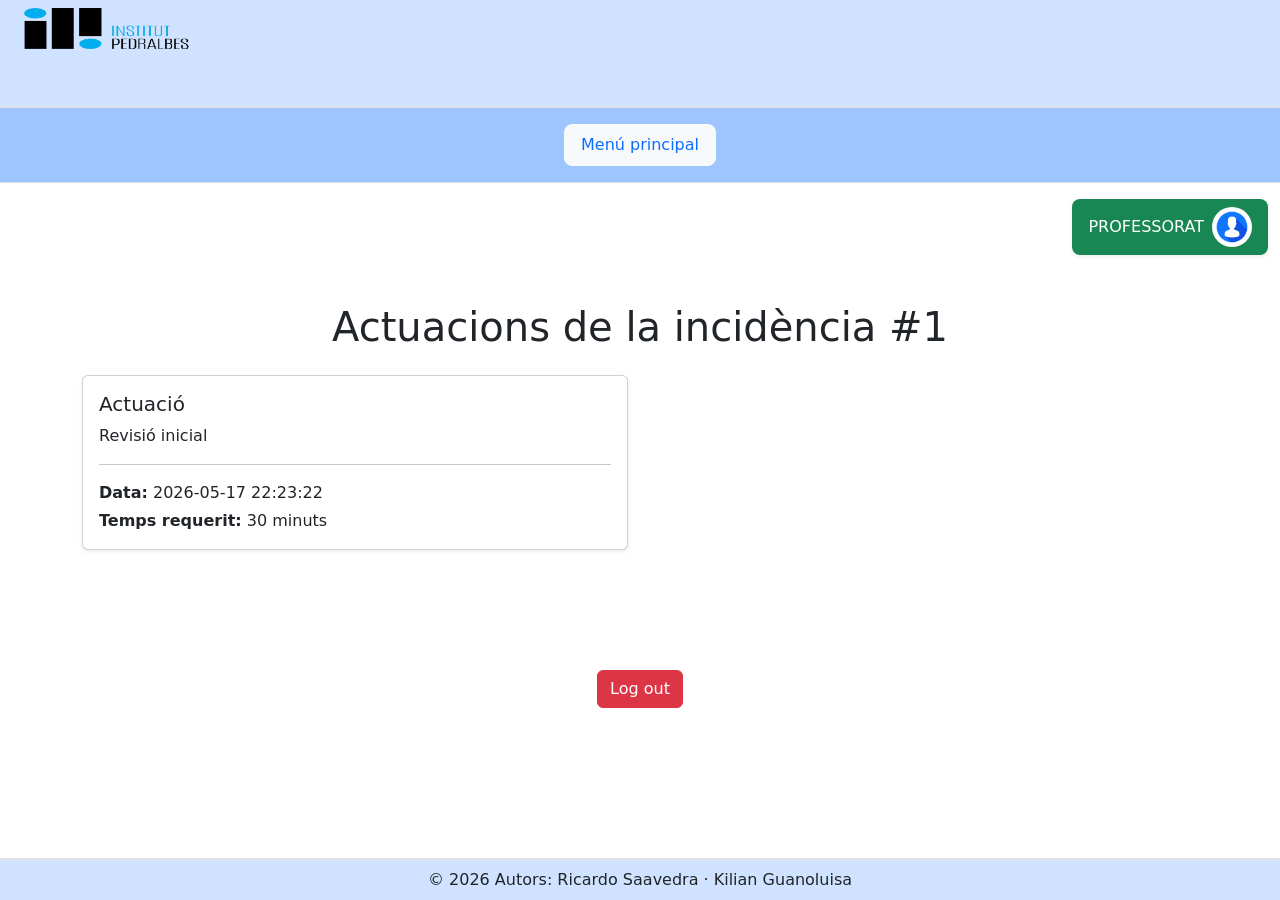
<file: src/GESTOR_INCIDENCIES.html>
<!DOCTYPE html>
<html lang="ca">

<head>
    <meta http-equiv="content-type" content="text/html; charset=UTF-8">
    <meta charset="UTF-8">
    <meta name="viewport" content="width=device-width, initial-scale=1.0">
    <!-- OPEN GRAPH / WHATSAPP -->

    <meta property="og:title" content="Incidència #1 - Professorat">
    <meta property="og:description" content="Revisió inicial de la incidència relacionada amb el sistema informàtic...">
    <meta property="og:url" content="http://g9.daw.inspedralbes.cat/test.html">
    <meta property="og:type" content="website">
    <meta property="og:image" content="http://g9.daw.inspedralbes.cat/logo-preview.png">
    <meta property="og:image:width" content="300">
    <meta property="og:image:height" content="75">

    <title>GESTOR INCIDÈNCIES</title>
    <link href="GESTOR_INCIDENCIES_files/bootstrap.min.css" rel="stylesheet">
    <link rel="stylesheet" href="GESTOR_INCIDENCIES_files/style.css">
</head>

<body class="min-vh-100 d-flex flex-column">
    <header
        class="bg-primary-subtle border-bottom border-2 px-4 py-2 d-flex align-items-center justify-content-between">
        <img src="GESTOR_INCIDENCIES_files/logo_preview.png" alt="Logo" style="height:90px;">
    </header>
    <div class="text-center px-0 py-3 mb-3 border-bottom" style="background-color:#9ec5fe; border-color:#7fb0fc;">
        <a href="http://g9.daw.inspedralbes.cat/role/user/usuari.php"
            class="btn btn-light text-primary fw-medium rounded-3 px-3 py-2">
            Menú principal
        </a>
    </div>
    <div class="container-fluid">
        <div class="d-flex justify-content-end">
            <div class="d-flex align-items-center gap-2 bg-success text-white rounded-3 px-3 py-2 shadow-sm">
                <span>PROFESSORAT</span>
                <img src="GESTOR_INCIDENCIES_files/user.jpg" alt="Usuario" class="rounded-circle"
                    style="height:40px;width:40px;">
            </div>
        </div>
    </div>

    <main class="container mt-5">

        <h1 class="text-center mb-4">
            Actuacions de la incidència #1 </h1>

        <div class="row">
            <div class="col-md-6 mb-4">
                <div class="card shadow-sm h-100">
                    <div class="card-body">
                        <h5 class="card-title">Actuació</h5>

                        <p class="card-text">
                            Revisió inicial </p>

                        <hr>

                        <p class="mb-1">
                            <strong>Data:</strong>
                            2026-05-17 22:23:22
                        </p>

                        <p class="mb-0">
                            <strong>Temps requerit:</strong>
                            30 minuts
                        </p>
                    </div>
                </div>
            </div>
        </div>

    </main>

    <div class="container text-center mt-5 py-4">
        <div class="py-4">
            <a href="http://g9.daw.inspedralbes.cat/index.php" class="btn btn-danger">
                Log out
            </a>
        </div>
    </div>
    <footer class="bg-primary-subtle border-top border-2 text-dark px-2 py-2 mt-auto text-center">
        <div class="container">
            <p class="mb-0">© 2026 Autors: Ricardo Saavedra · Kilian Guanoluisa</p>
        </div>
    </footer>

</body>

</html>
</file>
<file: src/GESTOR_INCIDENCIES_files/style.css>
.rol-card {
    position: relative;
    height: 300px;
    overflow: hidden;
    display: flex;
    justify-content: center;
    align-items: center;   
    transition: transform 0.2s ease;
    text-decoration: none;
    border-radius: 15px;
}

.rol-card:hover { transform: translateY(-5px); }
.rol-card:hover .overlay { background-color: rgba(0,0,0,0.6); }

.overlay {
    position: absolute;
    inset: 0;
    background-color: rgba(0,0,0,0.45);
    z-index: 1;
    transition: background-color 0.3s ease;
}

.rol-img {
    position: absolute;
    inset: 0;
    width: 100%;
    height: 100%;
    object-fit: cover;
}

.rol-label {
    position: relative;
    z-index: 2;
    color: white;
}

.translate-card:hover {
    transform: translateY(-8px);
    box-shadow: 0 10px 25px rgba(0,0,0,0.2);
}

input:focus { outline: 3px solid #000; outline-offset: 2px; }
button:focus { outline: 3px solid orange; }
</file>
